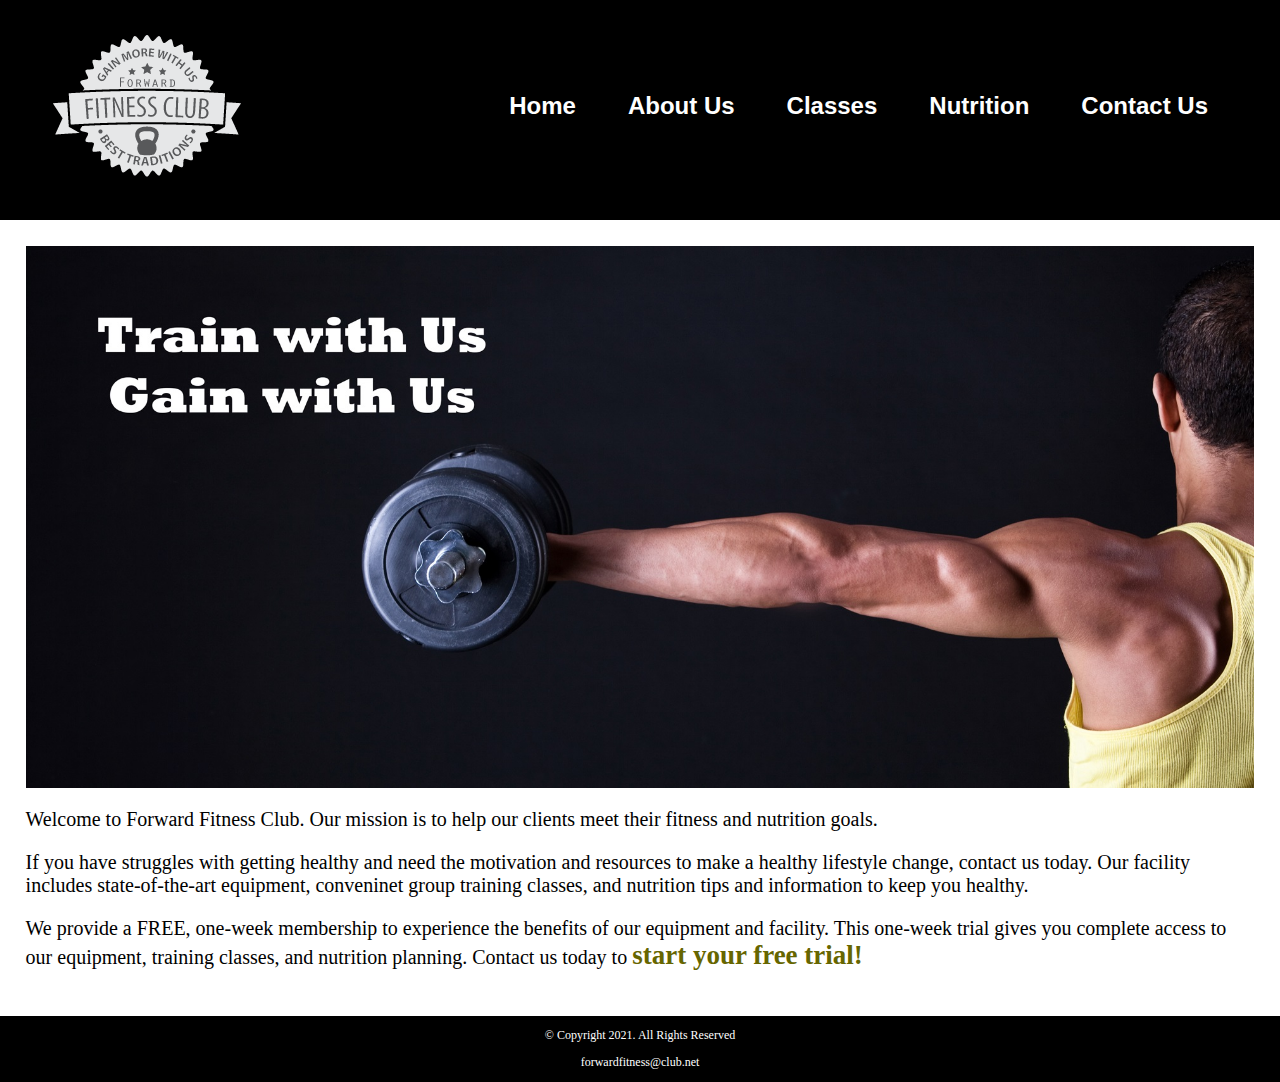
<file: index.html>
<!DOCTYPE html>
<!-- This website template was created by : Student's Diana Linville -->
<html lang="en">
    
<head>
    <title>Forward Fitness Club</title>
    <meta charset="utf-8">
    <link rel="stylesheet" href="css/styles.css">
</head>

<body>
  <div id="container">
    <!-- Use the header area for the website name or logo -->
    <header>
      <a href="index.html"><img src="images/forward-fitness-logo.png" alt="Forward Fitness Club logo"></a>
    </header>

    <!-- Use the nav area to add hyperlinks to other pages within the website -->
    <nav>
      <ul>
        <li><a href="index.html">Home</a></li>
        <li><a href="about.html">About Us</a></li>
        <li><a href="classes.html">Classes</a></li>
        <li><a href="nutrition.html">Nutrition</a></li>
        <li><a href="contact.html">Contact Us</a></li>
        </ul>
    </nav>

    <!-- Hero Image -->
    <main>
      <div id="hero">
          <img src="images/hero-image.jpg" alt="left arm extended holding a weight">
        </div>
      <div id="intro">
        <p>Welcome to Forward Fitness Club. Our mission is to help our clients meet their fitness and nutrition goals.</p>

        <p>If you have struggles with getting healthy and
          need the motivation and resources to make a healthy lifestyle change,
          contact us today. Our facility includes state-of-the-art equipment,
          conveninet group training classes, and nutrition tips and information
          to keep you healthy.</p>

        <p>We provide a FREE, one-week membership to experience the benefits of our
          equipment and facility. This one-week trial gives you complete access to
          our equipment, training classes, and nutrition planning. Contact us
            today to <span class="action">start your free trial!</span></p>
      </div>
    </main>

    <!-- Use the footer area to add webpage footer content -->
    <footer>

      <p>&copy; Copyright 2021. All Rights Reserved</p>

      <p><a href="mailto:forwardfitness@club.net">forwardfitness@club.net</a></p>

    </footer>
  </div>
</body>

</html>
</file>
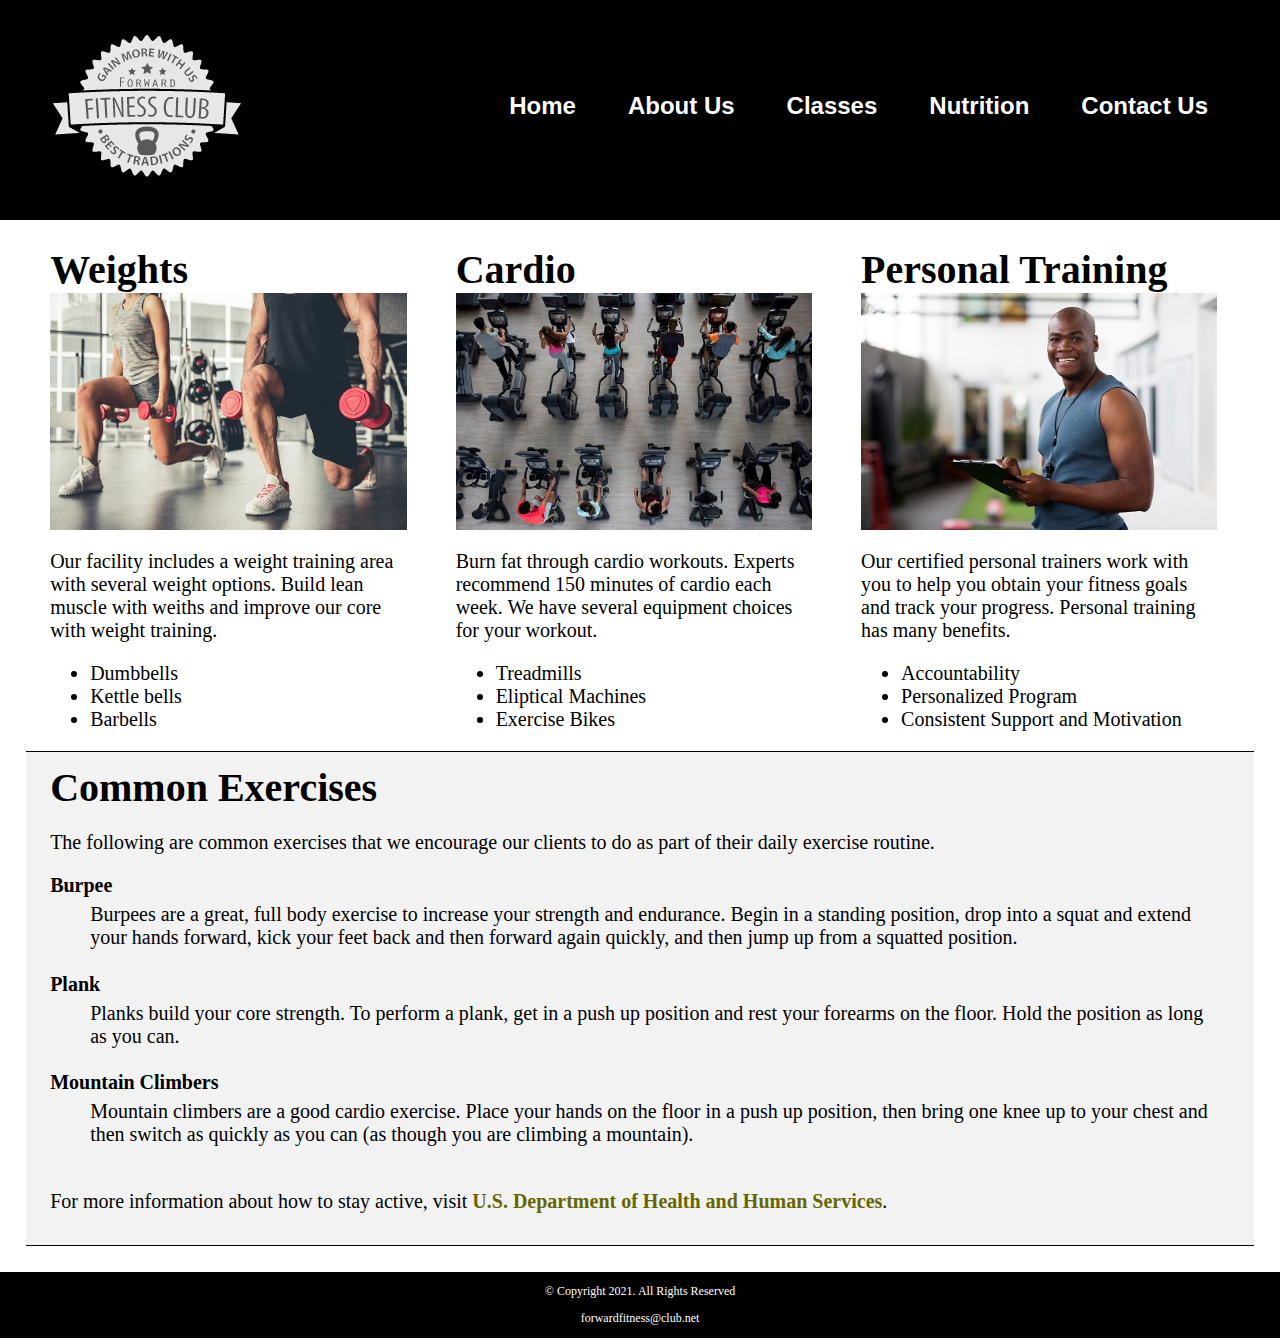
<file: about.html>
<!DOCTYPE html>
<!-- This website template was created by : Student's Diana Linville -->
<html lang="en">

<head>
    <title>Forward Fitness Club</title>
    <meta charset="utf-8">
    <link rel="stylesheet" href="css/styles.css">
</head>

<body>
  <div>
    <!-- Use the header area for the website name or logo -->
    <header>
      <a href="index.html"><img src="images/forward-fitness-logo.png" alt="Forward Fitness Club logo"></a>
    </header>

    <!-- Use the nav area to add hyperlinks to other pages within the website -->
    <nav>
      <ul>
        <li><a href="index.html">Home</a></li>
        <li><a href="about.html">About Us</a></li>
        <li><a href="classes.html">Classes</a></li>
        <li><a href="nutrition.html">Nutrition</a></li>
        <li><a href="contact.html">Contact Us</a></li>
        </ul>
    </nav>

    <!-- Use the main area to add the main content of the webpages -->
    <main>

      <div id="weights">
        <h1>Weights</h1>
        <img src="images/people-with-weights.jpg" alt="Two people working out
        with a weight in each hand">

        <p>Our facility includes a weight training area with several weight
          options. Build lean muscle with weiths and improve our core with
          weight training.</p>

        <ul>
          <li>Dumbbells</li>
          <li>Kettle bells </li>
          <li>Barbells</li>
        </ul>
      </div>
      <div id="cardio">
        <h1>Cardio</h1>
        <img src="images/people-workingout-machines.jpg" alt="Cardio Equipment">

        <p>Burn fat through cardio workouts. Experts recommend 150 minutes
          of cardio each week. We have several equipment choices for your workout. </p>

        <ul>
          <li>Treadmills</li>
          <li>Eliptical Machines </li>
          <li>Exercise Bikes</li>
        </ul>
      </div>
      <div id="training">
        <h1>Personal Training</h1>
        <img src="images/personal-trainer.jpg" alt="Personal Trainer">

        <p>Our certified personal trainers work with you to help you obtain
          your fitness goals and track your progress. Personal training has
          many benefits. </p>

        <ul>
          <li>Accountability</li>
          <li>Personalized Program </li>
          <li>Consistent Support and Motivation</li>
        </ul>
      </div>
      <div id="exercises">
        <h1>Common Exercises</h1>

        <p>The following are common exercises that we encourage our clients to
          do as part of their daily exercise routine.</p>

        <dl>
          <dt>Burpee</dt>
          <dd>Burpees are a great, full body exercise to increase your strength
            and endurance. Begin in a standing position, drop into a squat and
            extend your hands forward, kick your feet back and then forward
            again quickly, and then jump up from a squatted position. </dd>

          <dt>Plank</dt>
          <dd>Planks build your core strength. To perform a plank, get in a
            push up position and rest your forearms on the floor. Hold the
            position as long as you can. </dd>

          <dt>Mountain Climbers</dt>
          <dd>Mountain climbers are a good cardio exercise. Place your hands
            on the floor in a push up position, then bring one knee up to
            your chest and then switch as quickly as you can (as though
            you are climbing a mountain).</dd>
        </dl>

        <p>For more information about how to stay active, visit
          <a href="https://www.hhs.gov/fitness/be-active/index.html" target="_blank" class="external-link">U.S. Department of Health and Human Services</a>.
        </p>
      </div>

    </main>

    <!-- Use the footer area to add webpage footer content -->
    <footer>

      <p>&copy; Copyright 2021. All Rights Reserved</p>

      <p><a href="mailto:forwardfitness@club.net">forwardfitness@club.net</a></p>

    </footer>
  </div>
</body>

</html>
</file>
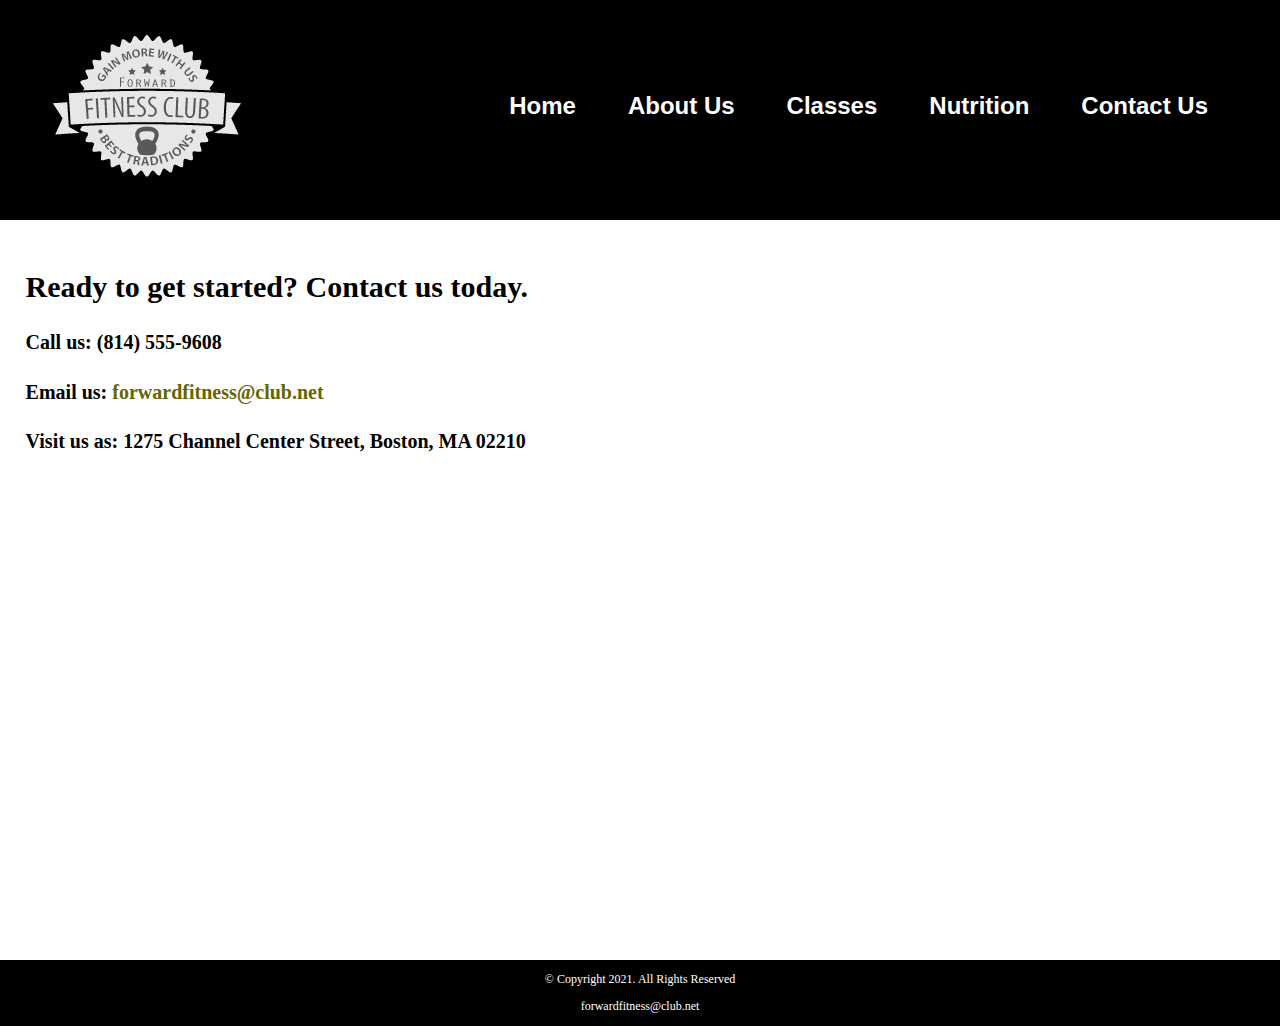
<file: contact.html>
<!DOCTYPE html>
<!-- This website template was created by : Student's Diana Linville -->
<html lang="en">

<head>
    <title>Forward Fitness Club</title>
    <meta charset="utf-8">
    <link rel="stylesheet" href="css/styles.css">
</head>

<body>
  <div>
    <!-- Use the header area for the website name or logo -->
    <header>
      <a href="index.html"><img src="images/forward-fitness-logo.png" alt="Forward Fitness Club logo"></a>
    </header>

    <!-- Use the nav area to add hyperlinks to other pages within the website -->
    <nav>
      <ul>
        <li><a href="index.html">Home</a></li>
        <li><a href="about.html">About Us</a></li>
        <li><a href="classes.html">Classes</a></li>
        <li><a href="nutrition.html">Nutrition</a></li>
        <li><a href="contact.html">Contact Us</a></li>
        </ul>
    </nav>

    <!-- Use the main area to add the main content of the webpages -->
    <main>

      <div id="contact">
        <h2>Ready to get started? Contact us today.</h2>
        <h4>Call us: (814) 555-9608</h4>
        <h4>Email us: <a href="mailto:forwardfitness@club.net">forwardfitness@club.net</a></h4>
        <h4>Visit us as: 1275 Channel Center Street, Boston, MA 02210</h4>

        <iframe
          src="https://www.google.com/maps/embed?pb=!1m18!1m12!1m3!1d2948.8517431365663!2d-71.0536284843076!3d42.34568414400165!2m3!1f0!2f0!3f0!3m2!1i1024!2i768!4f13.1!3m3!1m2!1s0x89e37a7dc2b67e7b%3A0x36ec93427cd9c5f1!2sChannel%20Center%20St%2C%20Boston%2C%20MA%2002210!5e0!3m2!1sen!2sus!4v1652727987776!5m2!1sen!2sus"
          width="600" height="450" style="border:0;" allowfullscreen="" loading="lazy" referrerpolicy="no-referrer-when-downgrade" class="map"></iframe>
      </div>

    </main>

    <!-- Use the footer area to add webpage footer content -->
    <footer>

      <p>&copy; Copyright 2021. All Rights Reserved</p>

      <p><a href="mailto:forwardfitness@club.net">forwardfitness@club.net</a></p>

    </footer>
  </div>
</body>

</html>
</file>
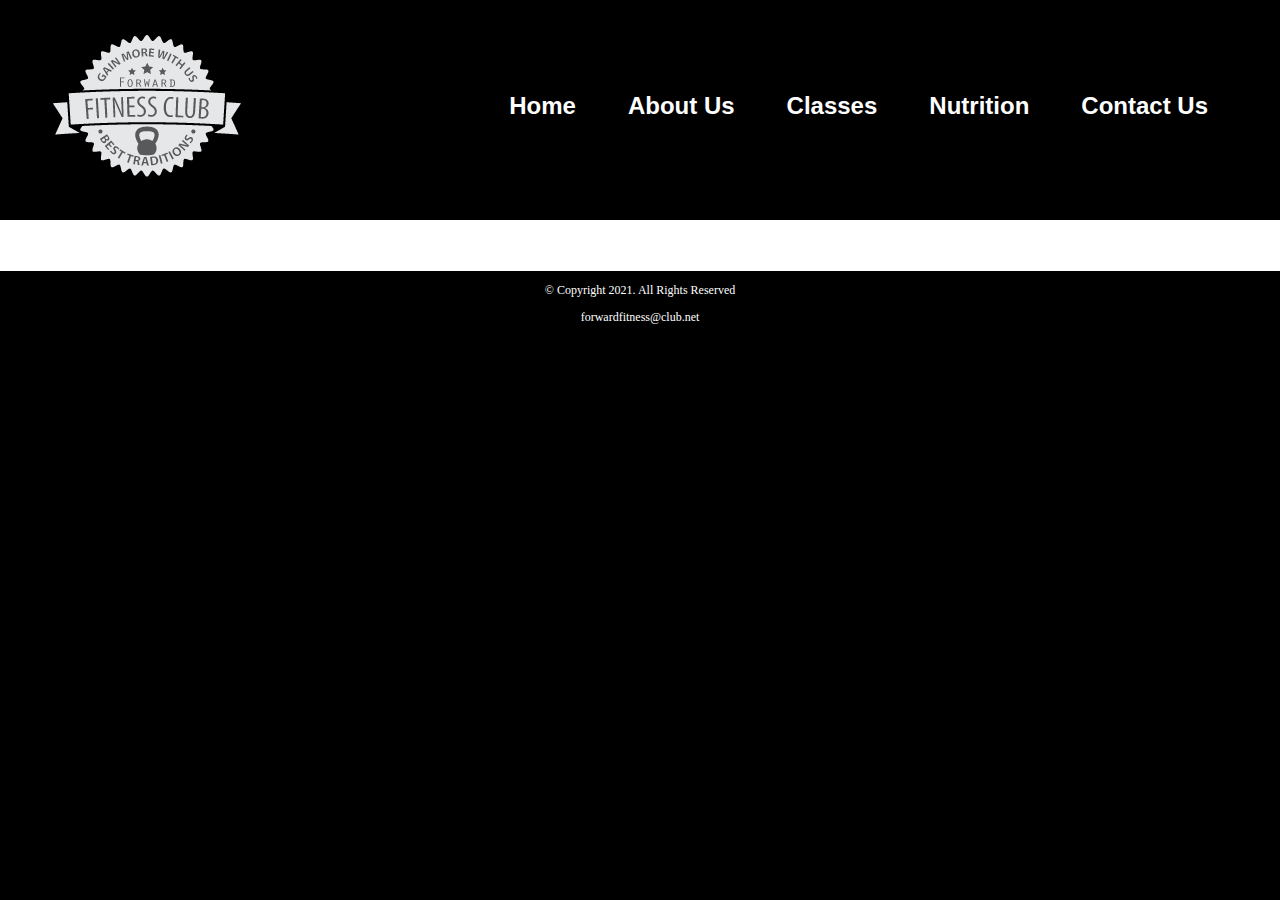
<file: template.html>
<!DOCTYPE html>
<!-- This website template was created by : Student's Diana Linville -->
<html lang="en">

<head>
    <title>Forward Fitness Club</title>
    <meta charset="utf-8">
    <link rel="stylesheet" href="css/styles.css">
</head>

<body>
  <div>
    <!-- Use the header area for the website name or logo -->
    <header>
      <a href="index.html"><img src="images/forward-fitness-logo.png" alt="Forward Fitness Club logo"></a>
    </header>

    <!-- Use the nav area to add hyperlinks to other pages within the website -->
    <nav>
      <ul>
        <li><a href="index.html">Home</a></li>
        <li><a href="about.html">About Us</a></li>
        <li><a href="classes.html">Classes</a></li>
        <li><a href="nutrition.html">Nutrition</a></li>
        <li><a href="contact.html">Contact Us</a></li>
        </ul>
    </nav>

    <!-- Use the main area to add the main content of the webpages -->
    <main>

      <div>
      </div>

    </main>

    <!-- Use the footer area to add webpage footer content -->
    <footer>

      <p>&copy; Copyright 2021. All Rights Reserved</p>

      <p><a href="mailto:forwardfitness@club.net">forwardfitness@club.net</a></p>

    </footer>
  </div>
</body>

</html>
</file>
<file: css/styles.css>
/*
Author: David Bolles
Date: 2/14/2023
File Name: styles.css
*/

/* CSS Reset */
body, header, nav, main, footer, h1, div, img {
    margin: 0;
    padding: 0;
    border: 0;
}

/* Style rules for body and images */
body {
    background-color: #000;
}

img {
    max-width: 100%;
    display: block;
}

/* Style rules for header */
header {
    width: 25%;
    float: left;
}

/* Style rules for navigation area */
nav {
    width: 70%;
    float: right;
    margin: 5em 3em 0 0;
}

nav ul {
    list-style-type: none;
    margin: 0;
    text-align: right;
}

nav li {
    display: inline-block;
    font-size: 1.5em;
    font-family: Verdana, Arial, sans-serif;
    font-weight: bold;
}

nav li a {
    display: block;
    color: #fff;
    text-align: center;
    padding: 0.5em 1em;
    text-decoration: none;
}

/* Style rules for main content */
main {
    clear: left;
    background-color: #fff;
    padding: 2%;
    font-size: 1.25em;
}

.action {
    font-size: 1.35em;
    color: #666600;
    font-weight: bold;
}

#weights, #cardio, #training {
    width: 29%;
    float: left;
    margin: 0 2%;
}

#exercises {
    clear: left;
    border-top: 1px solid #000;
    border-bottom: 1px solid #000;
    background-color: #f2f2f2;
    padding: 1% 2%;
}

#exercises dt {
    font-weight: bold;
}

#exercises dd {
    padding: 0.5% 1% 2% 0;
}

.external-link {
    color: #666600;
    font-weight: bold;
    text-decoration: none;
}

#contact a {
    color: #666600;
    text-decoration: none;
}

.map{
    border: 8px solid #000;
}

/* Style rules for footer content */
footer p {
    font-size: 0.75em;
    text-align: center;
    color: #fff;
    padding: 0 1em;
}

footer p a {
    color: #fff;
    text-decoration: none;
}
</file>
